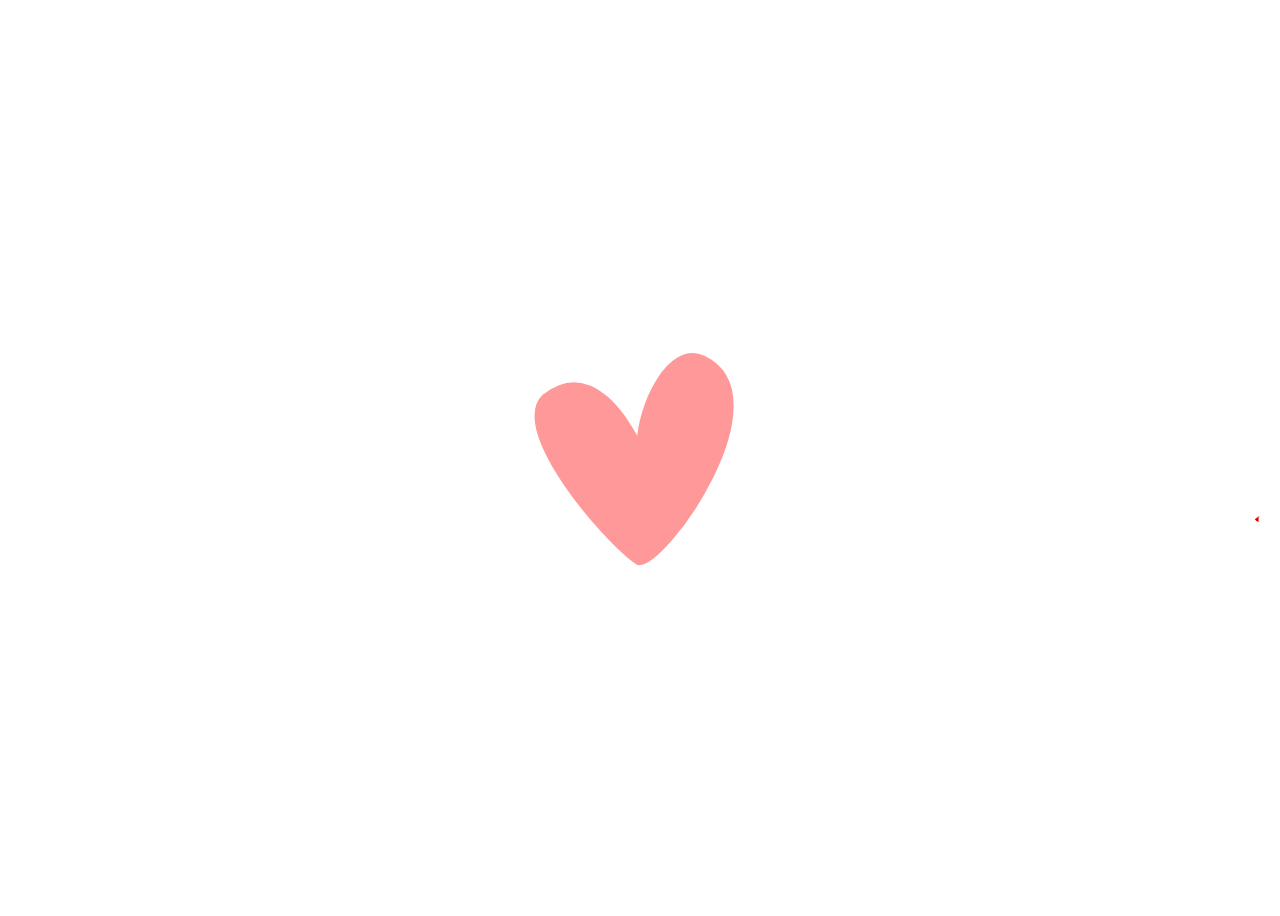
<file: index.html>
<!DOCTYPE html>
<html lang="en" >
<head>
      <meta charset="UTF-8">
    <meta name="viewport" content="width=device-width, initial-scale=0.2">
  <title>CodePen - 💝heart rate valentine&#39;s day animation</title>
  <link rel="stylesheet" href="style.css">

</head>
<body>
<!-- partial:index.partial.html -->
<svg xmlns="http://www.w3.org/2000/svg" id="svg5" version="1.1" viewBox="0 0 502.98 108.61">
  <path id="heart" d="M213.35 29.43c19.41-15.19 33.68 10.86 37.73 18.82-.28-13.61 11.64-40.98 25.94-34.01 32.3 15.74-15.88 83.8-26.4 81.76-13.24-9-51.35-53.3-37.27-66.57Z" style="fill:#ff9999;stroke:#ff9999;stroke-width:1.5;stroke-linecap:butt;stroke-linejoin:miter;stroke-miterlimit:4;stroke-dasharray:none;stroke-opacity:1"/>
  <path  pathLength="1" id="line" d="M5.32 78.13c.96-.01 5-8.5 5.54-8.54.58-.05 6.1 8.51 7.1 8.51 3.66 0 9.29.06 10.71.05 2.53-.01 4.82-72.88 4.82-72.88l4.76 97.28 3.97-24.45 20.45-.22C64 77.86 77.1 63.66 78.36 63.8c1.31.15 6.68 14.08 7.94 14.07 2.3-.03 33.32.04 35.76.02.96 0 5-8.5 5.53-8.53.59-.05 6.1 8.51 7.1 8.5 3.66 0 9.3.07 10.72.06 2.53-.02 4.81-72.89 4.81-72.89l4.77 97.28 3.97-24.44s83.34-3.33 74.69 7.67c-8.65 11-45.3-42.94-31.65-53.58 25.6-19.96 49.96 36.94 40.26 36.5-12.2-.53 1.8-62.32 23.41-51.7 32.24 15.86-17.56 84.92-26.4 81.77-5.73-2.05-.68-21.68 31.4-26.58 26.65-6.42 29.5 2.35 52.62 7.11 2.53-.02 4.82-72.89 4.82-72.89l4.76 97.28 3.97-24.44 20.45-.22c1.31-.02 14.41-14.22 15.68-14.07 1.32.15 6.7 14.08 7.95 14.07 2.29-.03 33.32.04 35.76.02.95 0 5-8.5 5.53-8.54.58-.04 6.1 8.52 7.1 8.52 3.66 0 9.3.06 10.72.05 2.53-.02 4.81-72.89 4.81-72.89l4.77 97.28 3.97-24.44 20.45-.23c1.31-.01 14.4-14.22 15.68-14.07 1.32.16 6.69 14.09 7.94 14.07" />
</svg>
<!-- partial -->
  
</body>
</html>
</file>
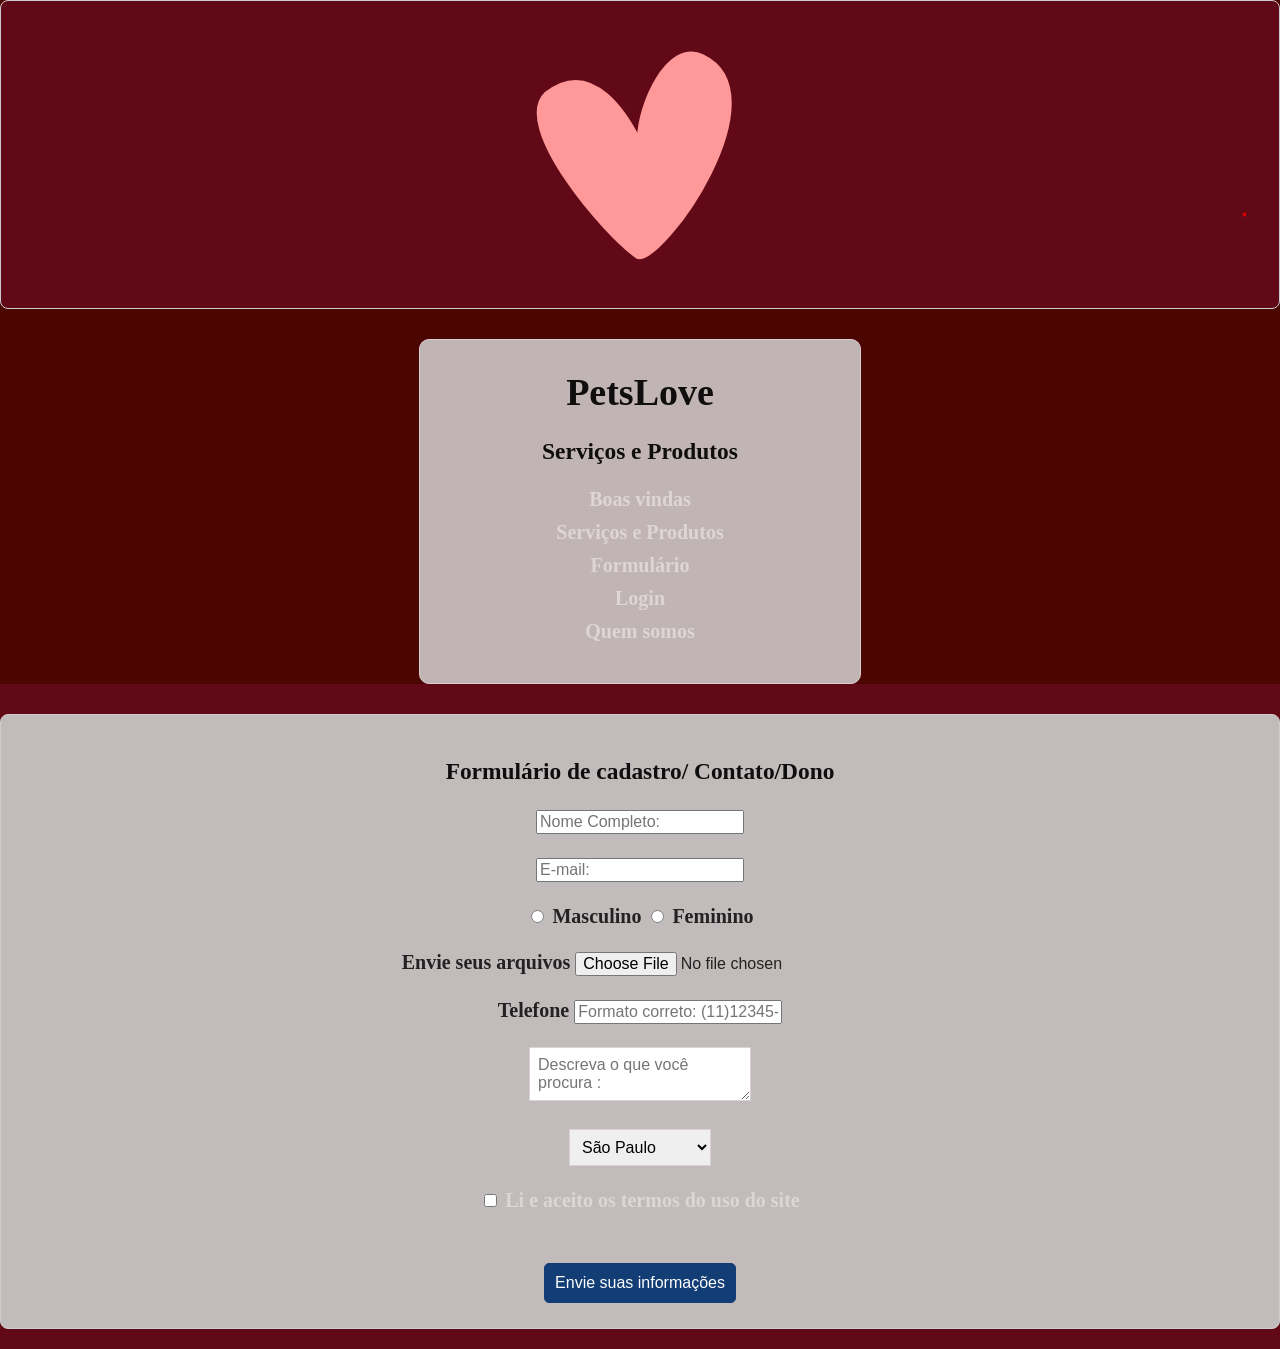
<file: formulario.html>
<!DOCTYPE html>
<html lang="pt-br">
<head>
    <meta charset="UTF-8">
    <meta name="viewport" content="width=device-width, initial-scale=1.0">
    <title>PetsLove- Cuidamos do seu animal aqui ! </title>
    <link rel="stylesheet" href="estilo.css">
    <div class="formulario">
      <header style="background-color: #4c0602;">
        <section class="animacao">

<svg xmlns="http://www.w3.org/2000/svg" id="svg5" version="1.1" viewBox="0 0 502.98 108.61">
  <path id="heart" d="M213.35 29.43c19.41-15.19 33.68 10.86 37.73 18.82-.28-13.61 11.64-40.98 25.94-34.01 32.3 15.74-15.88 83.8-26.4 81.76-13.24-9-51.35-53.3-37.27-66.57Z" style="fill:#ff9999;stroke:#ff9999;stroke-width:1.5;stroke-linecap:butt;stroke-linejoin:miter;stroke-miterlimit:4;stroke-dasharray:none;stroke-opacity:1"/>

  <path  pathLength="1" id="line" d="M5.32 78.13c.96-.01 5-8.5 5.54-8.54.58-.05 6.1 8.51 7.1 8.51 3.66 0 9.29.06 10.71.05 2.53-.01 4.82-72.88 4.82-72.88l4.76 97.28 3.97-24.45 20.45-.22C64 77.86 77.1 63.66 78.36 63.8c1.31.15 6.68 14.08 7.94 14.07 2.3-.03 33.32.04 35.76.02.96 0 5-8.5 5.53-8.53.59-.05 6.1 8.51 7.1 8.5 3.66 0 9.3.07 10.72.06 2.53-.02 4.81-72.89 4.81-72.89l4.77 97.28 3.97-24.44s83.34-3.33 74.69 7.67c-8.65 11-45.3-42.94-31.65-53.58 25.6-19.96 49.96 36.94 40.26 36.5-12.2-.53 1.8-62.32 23.41-51.7 32.24 15.86-17.56 84.92-26.4 81.77-5.73-2.05-.68-21.68 31.4-26.58 26.65-6.42 29.5 2.35 52.62 7.11 2.53-.02 4.82-72.89 4.82-72.89l4.76 97.28 3.97-24.44 20.45-.22c1.31-.02 14.41-14.22 15.68-14.07 1.32.15 6.7 14.08 7.95 14.07 2.29-.03 33.32.04 35.76.02.95 0 5-8.5 5.53-8.54.58-.04 6.1 8.52 7.1 8.52 3.66 0 9.3.06 10.72.05 2.53-.02 4.81-72.89 4.81-72.89l4.77 97.28 3.97-24.44 20.45-.23c1.31-.01 14.4-14.22 15.68-14.07 1.32.16 6.69 14.09 7.94 14.07" />
</svg>

</section>
<form action="arquivo.php" method="POST" enctype="multipart/form-data" >
     <nav class="formulario">
       
        <h1> PetsLove</h1>
        <h3> Serviços e Produtos</h3>
        <ul>
        <li><a href="boas vindas.html">Boas vindas <br></a> </li>
        <li><a href="serviços.html">Serviços e Produtos <br></a></li>
        <li><a href="formulario.html">Formulário <br></a></li>
        <li><a href="cadastro.html">Login <br></a></li>
        <li><a href="quem_somo.html">Quem somos <br> </a></li>
        </ul>
        </nav>
        </header>
          <header style="background-color: #857474;"></header>

<section style="background-color: rgb(194, 187, 187);">


      <h3>  Formulário de cadastro/ Contato/Dono  </h3>
      <nav main class="formulario"  id="formulario"> 
      
      <input type="text" name="nome" id="nome" placeholder="Nome Completo:" required > <br> <br>
      <input type="email" name="email" id="email" placeholder="E-mail:" required> <br> <br>
      <input type="radio" name="gen" id="masculino" value="Masculino" required>
      <label for="masculino">Masculino</label>
      <input type="radio" name="gen" id="feminino" value="Feminino">
      <label for="feminino">Feminino</label>
      <br> <br>
       <label for="doc" > Envie seus arquivos</label>
      <input type="file" name="doc" id="doc" accept=".pdf, .png, .jpeg, .jpg" required> 
      
     <br> <br>
     <label for="telefone">Telefone</label>
     <input type="tel" id="telefone" name="telefone"pattern="\(\d{2}) -\d{5} - \d{4}" placeholder="Formato correto: (11)12345- 4678" required>
     <br> <br>
     <textarea id="descriçao" for="descricao" placeholder="Descreva o que você  procura : "   minlength="10" maxlength="25" required></textarea>
  <br> <br>
    <select name="estado" id="estado" required>
        <opption value=""> Selecione</opption>
        <option value="São Paulo"> São Paulo</option>
        <option value=" Rio de janeiro"> Rio de Janeiro</option>
        <option value="Outro"> Outro</option>
       </select>
      <br> <br>
     <input type="checkbox" name="li_aceito" id="li_aceito" value="Li e aceito os termos do seu site" required >
     <label for="li_aceito">
      <a href="/termos-de-uso" target="_blank"> Li e aceito os termos do uso do site 
     </a>
</label> 
</nav>

    <br> <br>  
       <button type="submit" >
        Envie suas informações
        </button>
        </form>
    </div>
</file>
<file: style.css>
body {
  height: 100vh;
  display: flex;
  justify-content: center;
  align-items: center;
}
svg {
  overflow: visible;
}
svg path#line {
  fill: none;
  stroke: #e00000;
  stroke-width: 2;
  stroke-linecap: butt;
  stroke-linejoin: round;
  stroke-miterlimit: 4;
  stroke-dasharray:none;
  stroke-opacity: 1;
  stroke-dasharray: 1;
  stroke-dashoffset: 1;
  animation: dash 4s linear infinite;
}
svg path#heart {
  transform-origin: 50% 50%;
  animation: blink 4s linear infinite;
}

@keyframes dash {
  0% {
    stroke-dashoffset: 1;
  }
  80% {
    stroke-dashoffset: 0;
  }
  100% {
    stroke-dashoffset: 0;
  }
}

@keyframes blink {
  0% {
    opacity: 0;
    transform: scale(0);
  }
  60% {
    opacity: 0;
    transform: scale(0);
  }
  70% {
    opacity: 1;
    transform: scale(1.2);
  }
  75% {
    opacity: 1;
    transform: scale(1.0);
  }
  80% {
    opacity: 1;
    transform: scale(1.2);
  }
  85% {
    opacity: 1;
    transform: scale(1.0);
  }
  100% {
    opacity: 0;
    transform: scale(1.0);
  }
}
</file>
<file: estilo.css>
body {
    background-color: #620918;
    color: #232121;
    font-family: 'Times New Roman', Times, serif;
     text-align: center;
    font-size: 20px;
    margin: 0;
    padding: 0 ;
}

.animacao {
    display: flex;
    justify-content: center;
    align-items: center;
}
svg {
  overflow: visible;
}
svg path#line {
  fill: none;
  stroke: #e00000;
  stroke-width: 2;
  stroke-linecap: butt;
  stroke-linejoin: round;
  stroke-miterlimit: 4;
  stroke-dasharray:none;
  stroke-opacity: 1;
  stroke-dasharray: 1;
  stroke-dashoffset: 1;
  animation: dash 4s linear infinite;
}
svg path#heart {
  transform-origin: 50% 50%;
  animation: blink 4s linear infinite;
}

@keyframes dash {
  0% {
    stroke-dashoffset: 1;
  }
  80% {
    stroke-dashoffset: 0;
  }
  100% {
    stroke-dashoffset: 0;
  }
}

@keyframes blink {
  0% {
    opacity: 0;
    transform: scale(0);
  }
  60% {
    opacity: 0;
    transform: scale(0);
  }
  70% {
    opacity: 1;
    transform: scale(1.2);
  }
  75% {
    opacity: 1;
    transform: scale(1.0);
  }
  80% {
    opacity: 1;
    transform: scale(1.2);
  }
  85% {
    opacity: 1;
    transform: scale(1.0);
  }
  100% {
    opacity: 0;
    transform: scale(1.0);
  }
}
}

header {
    background-color: #560514;
    color: rgb(22, 21, 21);
    text-align: center;
    padding: 20px;
}

header h1 {
    font-size: 38px;
    margin: 10px 0;
}

header p {
    color: #f2dce1;
    font-size: 17px;
}

h1, h2, h3 {
    color: #0f0d0d;
}

p {
    line-height: 26px;
}

a {
    color: #123d75;
    text-decoration: none;
    font-weight: bold;
}


nav a {
    color: rgb(222, 214, 214);
}

nav ul {
    list-style-type: none;
    padding: 0;
}

nav li {
    margin: 10px;
}


main {
    padding: 20px;
}



section {
    background-color: #620918;
    padding: 20px;
    margin-bottom: 20px;
    border: 1px solid #cccccc;
    border-radius: 8px;
}

button {
    background-color: #780d2d;
    color: white;
    border: none;
    border-radius: 10px;
    padding: 14px 25px;
    margin: 8px;
    font-size: 16px;
    cursor: pointer;
    transition: 0.3s;
}

button:hover {
    background-color: #ad5269;
    transform: translateY(-2px);
}

a {
    color: #780d2d;
    text-decoration: none;
}

a:hover {
    color: #ad5269;
}


table {
    margin: 25px auto;
    width: 90%;
    max-width: 1200px;
    border-collapse: collapse;
    background-color: white;
    border-radius: 10px;
    overflow: hidden;
    padding: 0;
}

th {
    background-color: #65001f;
    color: white;
    padding: 15px;
}

td {
    padding: 13px;
    border-bottom: 1px solid #ead8dc;
}

tr:nth-child(even) {
    background-color: #f9edef;
}

tr:hover {
    background-color: #f3e0e4;
}

td img {
    width: 55px;
    height: 55px;
    object-fit: cover;
    border-radius: 50%;
}

hr {
    border: none;
    height: 2px;
    background-color: #e5c5cd;
    margin: 25px auto;
    width: 85%;
}

caption {
    font-weight: center;
    padding: 10px;
}

/* A vírgula aplica a mesma regra a th e td. */
th, td {
    border: 8px solid #eeebf5;
    padding: 15px;
    text-align: center;
}

th {
    background-color: #d6cac5;
    color: rgb(241, 229, 229);
}

tfoot {
    background-color: #e9e1dd;
}



/* 9. FORMULÁRIOS
   fieldset agrupa os campos; legend é o título desse grupo. */
fieldset {
    border: 1px solid #ffffff;
    padding: 15px;
    margin-bottom: 20px;
}

legend {
    color: #e4dcdd;
    font-weight: bold;
}

label {
    font-weight: bold;
}

form {
    background-color: rgb(193, 180, 180);
    width: 400px;
    padding: 20px;
    margin: 30px auto;
    border: 1px solid #dacdcd;
    border-radius: 10px;
}

form {
    text-align: center;
}

/* Mantemos o tamanho natural dos campos e das caixas de seleção. */
input, select, textarea {
    font-family: Arial;
    font-size: 16px;
}

select, textarea {
    padding: 8px;
    border: 1px solid #dcd2d2;
}

/* 10. BOTÕES */
button {
    background-color: #123d75;
    color: white;
    font-size: 16px;
    padding: 10px;
    margin: 5px;
    border: 1px solid #123d75;
    border-radius: 5px;
}

button:hover {
    background-color: #0e2a5a;
    cursor: pointer;
}

/* 11. RODAPÉ */
footer {
    background-color: #123d75;
    color: white;
    text-align: center;
    padding: 20px;
}

footer a {
    color: white;
}
</file>
